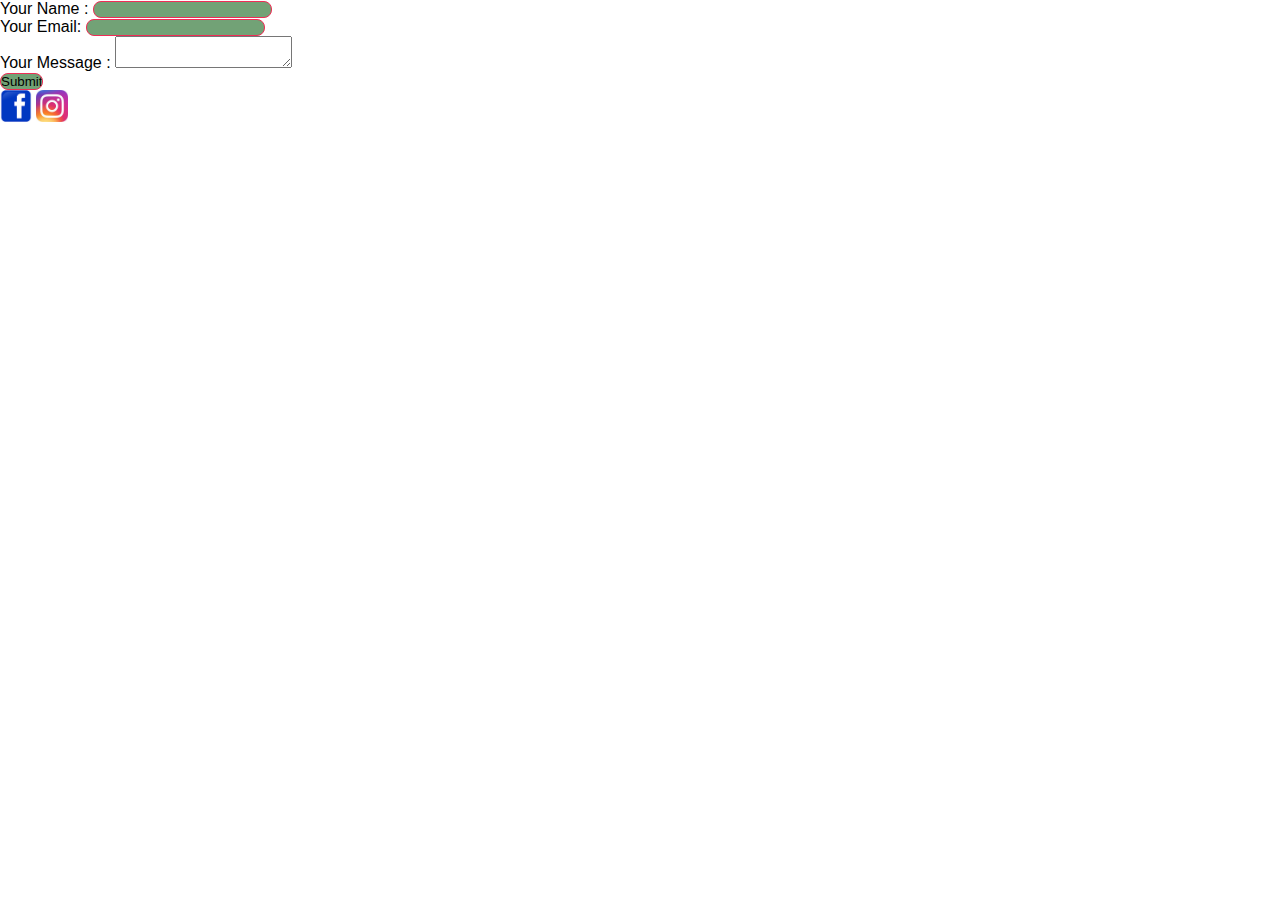
<file: Capstone-Project-Portfolio/contactus.html>
<!DOCTYPE html>
<html lang="en">
<head>
    <meta charset="UTF-8">
    <meta name="viewport" content="width=device-width, initial-scale=1.0">
    <title>Contact Us</title>
    <link rel="stylesheet" href="style.css">
</head>
<body >
    <div class="contact">
    <form action="thanxpage.html" >
        <div>
            <label for="name">Your Name :</label>
            <input type="text">
        </div>
        <div>
            <label for="email">Your Email:</label>
            <input type="email">
        </div>
        <div>
            <label for="message">Your Message :</label>
            <textarea name="message box" id="" class="tbox"></textarea>
        </div>
        <div>
           <input type="submit" class="sub">
        </div>
    </form>
    <div>
        <a href="https://www.facebook.com/profile.php?id=61565314261377" target="_blank"><img src="fp.png" alt="facebook" width="32" height="32"></a>
        <a href="https://www.instagram.com/nabataa_hasanna?igsh=MTZvczh3MDU0bHlkZw==" target="_blank"><img src="ins.jpg" alt="instagram" width="32" height="32"></a>
    </div>
    </div>
</body>
</html>
</file>
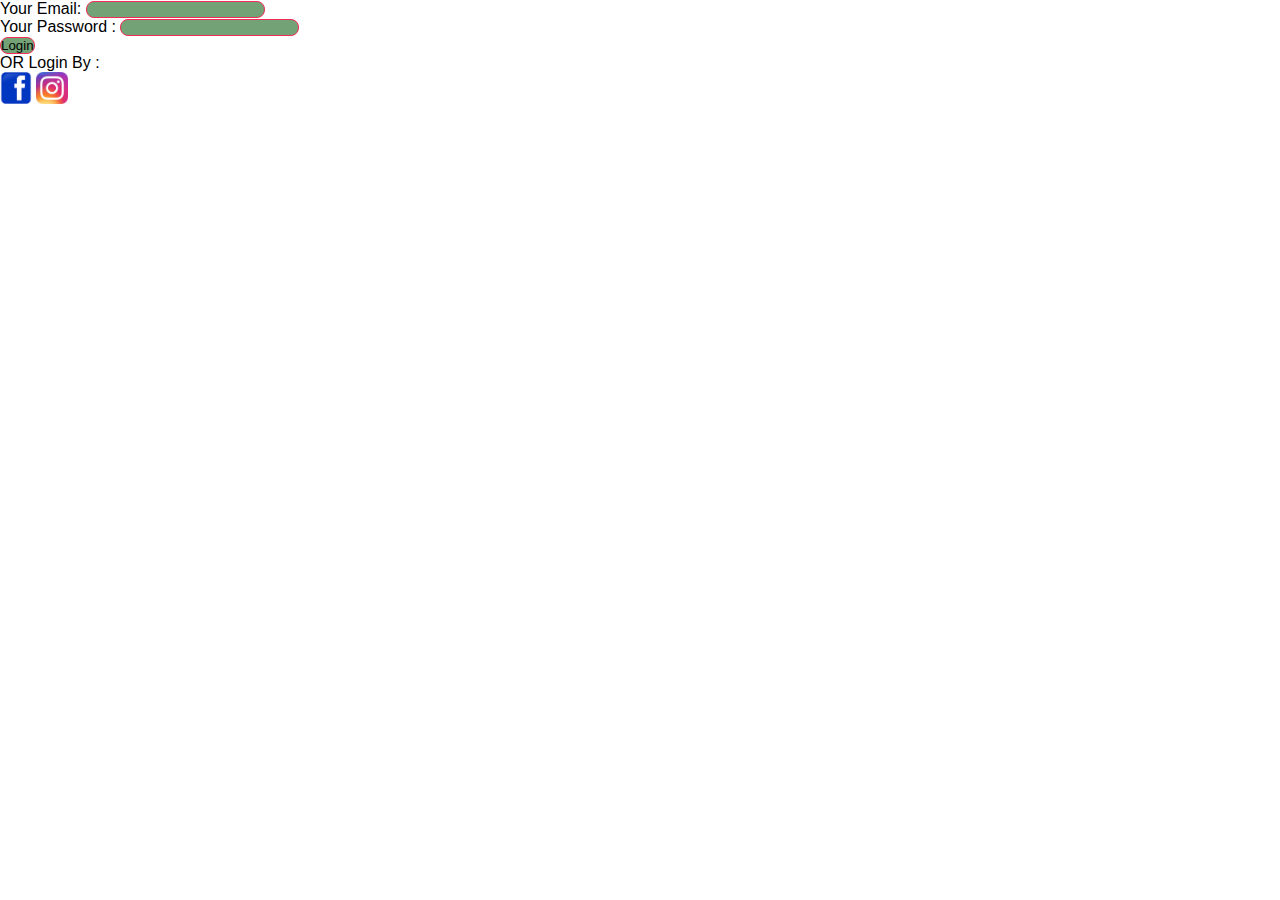
<file: Capstone-Project-Portfolio/login.html>
<!DOCTYPE html>
<html lang="en">
<head>
    <meta charset="UTF-8">
    <meta name="viewport" content="width=device-width, initial-scale=1.0">
    <title>Login</title>
        <link rel="stylesheet" href="style.css">

</head>
<body>
    <div class="contact">
    <form action="index.html" >
       
        <div>
            <label for="email">Your Email:</label>
            <input type="email">
        </div>
        <div>
            <label for="message">Your Password :</label>
            <input type="password">
        </div>
        <div>
            <input type="submit" value="Login">
        </div>
    </form>
    <div>
        <p>OR Login By :</p>
        <a href="https://www.facebook.com/profile.php?id=61565314261377" target="_blank"><img src="fp.png" alt="facebook" width="32" height="32"></a>
        <a href="https://www.instagram.com/nabataa_hasanna?igsh=MTZvczh3MDU0bHlkZw==" target="_blank"><img src="ins.jpg" alt="instagram" width="32" height="32"></a>
    </div>
    </div> 
</body>
</html>
</file>
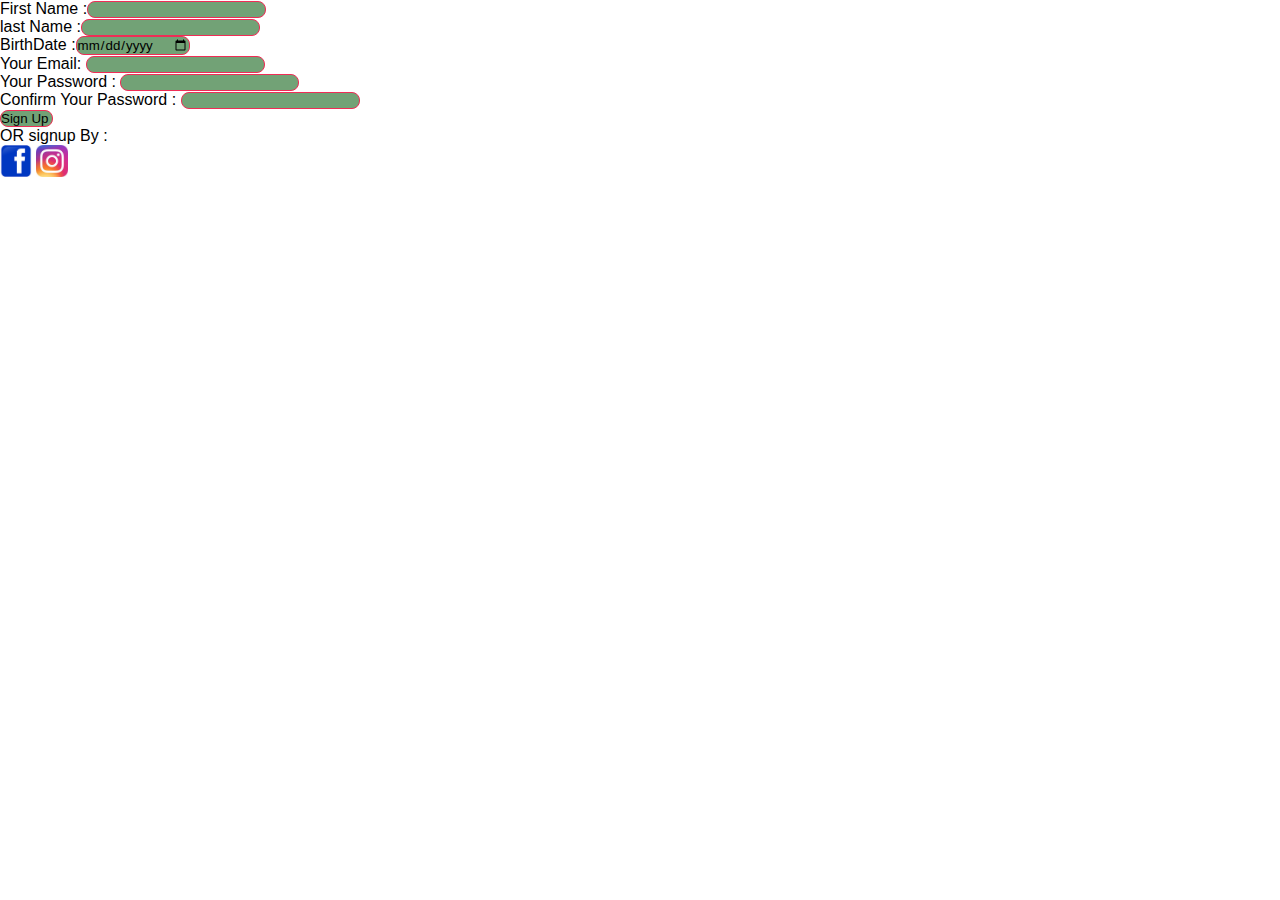
<file: Capstone-Project-Portfolio/signup.html>
<!DOCTYPE html>
<html lang="en">
<head>
    <meta charset="UTF-8">
    <meta name="viewport" content="width=device-width, initial-scale=1.0">
    <title>Sign UP</title>
        <link rel="stylesheet" href="style.css">

</head>
<body>
    <div class="contact">
    <form action="login.html" >
       
        <div><label for="First Name"> First Name :</label><input type="text"></div>
        <div><label for="last Name"> last Name :</label><input type="text"></div>
        <div><label for="bd">BirthDate :</label><input type="date"></div>

        <div>
            <label for="email">Your Email:</label>
            <input type="email">
        </div>
        <div>
            <label for="message">Your Password :</label>
            <input type="password">
        </div>
        <div>
             <div>
            <label for="message"> Confirm Your Password :</label>
            <input type="password">
        </div>
        
        </div>
        <div>
            <input type="submit" value="Sign Up ">
        </div>
    </form>
    <div>
        <p>OR signup By :</p>
        <a href="https://www.facebook.com/profile.php?id=61565314261377" target="_blank"><img src="fp.png" alt="facebook" width="32" height="32"></a>
        <a href="https://www.instagram.com/nabataa_hasanna?igsh=MTZvczh3MDU0bHlkZw==" target="_blank"><img src="ins.jpg" alt="instagram" width="32" height="32"></a>
    </div>
    </div> 
</body>
</html>
</file>
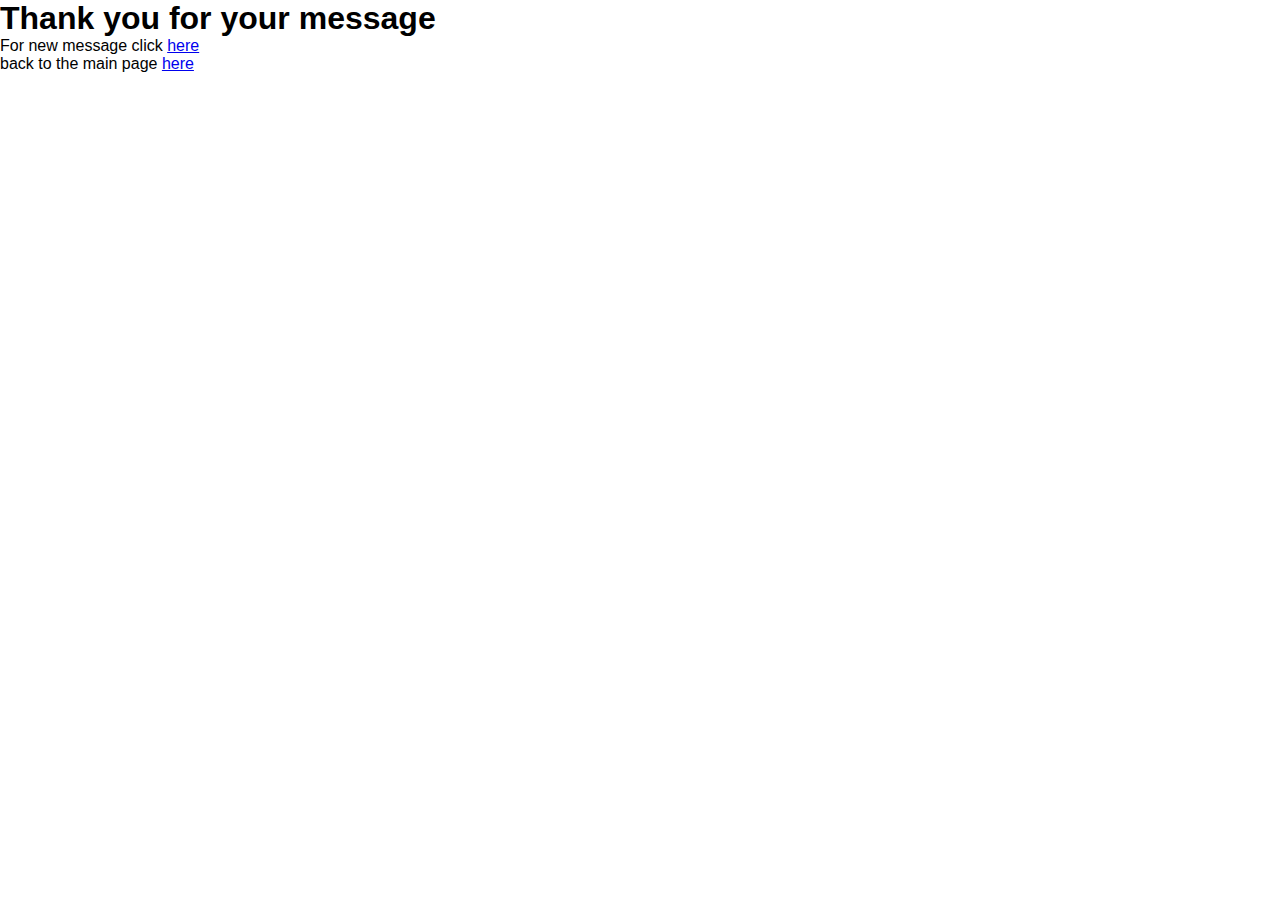
<file: Capstone-Project-Portfolio/thanxpage.html>
<!DOCTYPE html>
<html lang="en">
<head>
    <meta charset="UTF-8">
    <meta name="viewport" content="width=device-width, initial-scale=1.0">
    <title>Thank page</title>
    <link rel="stylesheet" href="style.css">
</head>
<body class="thanx">
    <div><h1>Thank you for your message </h1></div>
    <div><p>For new message click  <a href="contactus.html"> here </a></p></div>
    <div><p>back to the main page <a href="index.html">here</a></p></div>
</body>
</html>
</file>
<file: Capstone-Project-Portfolio/style.css>
*{
   
  font-family: Arial, Helvetica, sans-serif;
  box-sizing: border-box;
    margin: 0;
    padding: 0;
      scroll-behavior: smooth;
      scroll-padding: 60px;
    

      

}
.animation{
  position: absolute;
  width: 100%;
  height: 100%;
  display: flex;
  z-index: -1;
}
.animation .anim{
  width: 100%;
  height: 100%;
  background: #2a7b9b;
  transform: translate(-100%);
  animation: show-div .45s ease-in-out forwards;
  animation-delay: calc(.1s * var(--m));

}
@keyframes show-div{

  100%{
      transform: translate(0);

  }
}
.image img{
    max-width: 350px;
    width: 100%;
    height: auto;
    border-radius: 12px;
}



    

.navbar{
   width: 100%;
      position: fixed;
      top: 0;
      
      z-index: 999;
padding: 10px 200px;
    background-color: #2a7b9b;
      display: flex;
      justify-content: space-between;
      align-items: center;
      visibility: hidden;
      opacity: 0;
      animation: show-navbar 1.5s linear forwards;
      animation-delay: .55s;
      gap: 25px;

 }
 @keyframes show-navbar{
  100%{
    visibility: visible;
    opacity: 1;
  }
 }
 .navbar .logo {

  font-size: 50px;
  font-weight: 700;
  text-decoration: none;
  color: #72A276;

 }

    

.navbar ul{
    display: flex;
  
}
.navbar ul li{
list-style: none;
margin-right: 35px;


}
.navbar ul li a {
 
  font-size: 20px;
  font-weight: 500;
    font-family: 'Noto Kufi Arabic', sans-serif;
    transition: .5s;
    text-decoration: none;
    


   
}


.navbar ul li a:hover {
  color: #72A276;
}
.home {
  gap: 20px;
  display: flex;
  /* flex-direction: row-reverse; */
  direction: rtl;
  align-items: center;
  height: 100vh;
  padding: 60px 9% 0;
  color:aliceblue;
  visibility: hidden;
  opacity: 0;
  background-position: center;
  background-attachment: fixed;
 animation: show-navbar 1.8s linear forwards;
      animation-delay: 1.2s;
}


.home-info h1{
  font-size: 55px;

}
.home-info h2 {
  font-size: 32px;
  margin-top: -10px;
}
.home-info h2 span{

  position: relative;
  display: inline-block;
  color: transparent;
  /* -webkit-text-stroke: .7px #72A276; */
  animation: dis 16s linear infinite;
  animation-delay: calc(-4s * var(--m));
}
@keyframes dis{
  25%,100%{display: none;}
}
.home-info h2 span::before{
  content: attr(data-text);
  position: absolute;
  width: 0;
  direction: rtl;
  /* border: 2px solid; */
  color: #72A276;
  white-space: nowrap;
  overflow: hidden;
  animation: fill 4s linear infinite;
}
@keyframes fill {
  10%,100%{

    width: 0;
  }
  70%,90%{
    width: 100%;
  }
}
.home-info p{

  font-size: 16px;
  margin: 10px 0 25px;
}
.home-info .sc {
  display: flex;
  align-items: center;
}
.btn{display: inline-block;
  padding: 10px 30px;
  border-radius: 40px;
  background:#4209eb ;
  border: 2px solid #4209eb;
  box-shadow: 0 0 10px#4209eb;
  font-size: 16px;
  font-weight: 600;
    text-decoration: none;
   transition: .5s;
   color: #72A276;

}
.btn:hover{
  background: transparent;
  color: #4209eb;
  box-shadow: none;
}
.home-info .sc .scm{margin-left: 20px;

}
.home-info .sc .scm a{
  display: inline-flex;
  padding: 9px;
  border: 2px solid #4209eb;
  border-radius: 50%;
  font-size: 20px;
  color: #4209eb;
  margin: 0 8px;
  transition: .5s;
  text-decoration: none;
}
.home-info .sc .scm a:hover{
  background:#4209eb;
  box-shadow: 0 0 10px #4209eb;
  color: #72A276;
}
.img .img-box{
  width:  32vw;
  height: 32vw;
  border-radius: 50%;
  padding: 5px;
  position: relative;
  display: flex;
  justify-content: center;
  align-items: center;
  overflow: hidden;


}
.img .img-box::before,
.img .img-box::after{
  content: '';
  position: absolute;
  width: 500px;
  height: 500px;
  /* background: conic-gradient(transparent,transparent,transparent,#72A276); */



}
.img .img-box .item {

  position: relative;
  width: 100%;
  height: 100%;
  border-radius: 50%;
  display: flex;
  justify-content: center;
  overflow: hidden;
  z-index: 1;
}
.img .img-box .item img{
  position: absolute;
  display: block;
  width: 85%;
  object-fit: cover;
  top: 30px;
  mix-blend-mode: lighten;
}
input{

    border: #EF2D56 solid 1px;
    border-radius: 8px;
    background-color: #72A276;
}
.title{

  display: flex;
  justify-content: center;
  color: #4209eb;
  font-family:Arial, Helvetica, sans-serif;
  font-size: 2.2em;
  font-weight: 800;
  margin-bottom: 30px;

}
.content{
  display: flex;
  justify-content: center;
  flex-direction: row;
  flex-wrap: wrap;
  direction: rtl;
    color: #72A276;

  
}
.card{
    /* gap: 20px; */

  background-color: aliceblue;
  width: 21.25em;
  box-shadow: 0 -5px 25px rgba(1,1, 1, 15%);
  border-radius: 10px;
  padding: 25px;
  margin: 15px;
    transition: .75s ease;


  }
  .card:hover{

  transform:scale(1.1);
}
.icon{
  color: #4209eb;
  font-size: 8em;
  text-align: center;
}
.info{
  text-align: center;
}
.info h3{
  color: #4209eb;
  font-size: 1.5em;
  font-weight: 700;
  margin: 10px;


}
.programms{
  background-color: #2a7b9b;
}
.programms .content{
  margin-top: 30px;
}
.pro-card{
  background-color: aliceblue;
  border: 1px solid aliceblue;
  min-height: 12em;
  width: 23em;
  overflow: hidden;
  border-radius: 10px;
  margin: 20px;
  transition: .7s ease;;

}
.pro-card:hover{
  transform: scale(1.1);
}
.pro-card:hover .pro-img{
  opacity: .9;
}
.pro-img img{
  width: 100%;


}
.pro-info{

  padding: 1em;
}
.pro-cat{
font-size: .8em;
color:black;
}
.pro-title{
  display: flex;
  justify-content: space-between;
  font-weight: 800;
  margin-top: 10px;



}
.more-details{
  text-decoration: none;
  color: #4209eb;

}
.more-details:hover
{
  color: #72A276;
}
.contact .icon {

  font-size: 4.5em;

}
.contact .info {
  font-size: 1.5em;
}







ol {
  padding-right: 20px;
}

.footers{        font-family: 'Noto Kufi Arabic', sans-serif;

    display: flex;
    justify-content: center;
    text-align: right;
    direction: rtl;
    background-color: #2a7b9b;
    color: aliceblue;
    padding: 2em;
}html {
  scroll-padding-top: 60px;
}

.navbar {
  padding: 10px 20px;
}

@media (min-width: 768px) {
  .navbar {
    padding: 10px 100px;
  }
}

@media (min-width: 1200px) {
  .navbar {
    padding: 10px 200px;
  }
}

@media (max-width: 480px) {
   
  .navbar ul {
    flex-direction:row;
    /* gap: 3px; */
  }
  .navbar .logo {
    font-size: 12px;
  }
   .navbar ul li{
    padding: 0;
   }
  .navbar ul li a{
    font-size: 10px;
  }

  .home {
    flex-direction: column;
    padding: 80px 5% 0;
    height: auto;
  }
  
  .home-info h1 {
    font-size: 24px;
  }
  
  .home-info h2 {
    font-size: 18px;
  }

  .img .img-box {
    width: 60vw;
    max-width: 300px;
    height: 60vw;
    max-height: 300px;
  }
}
</file>
